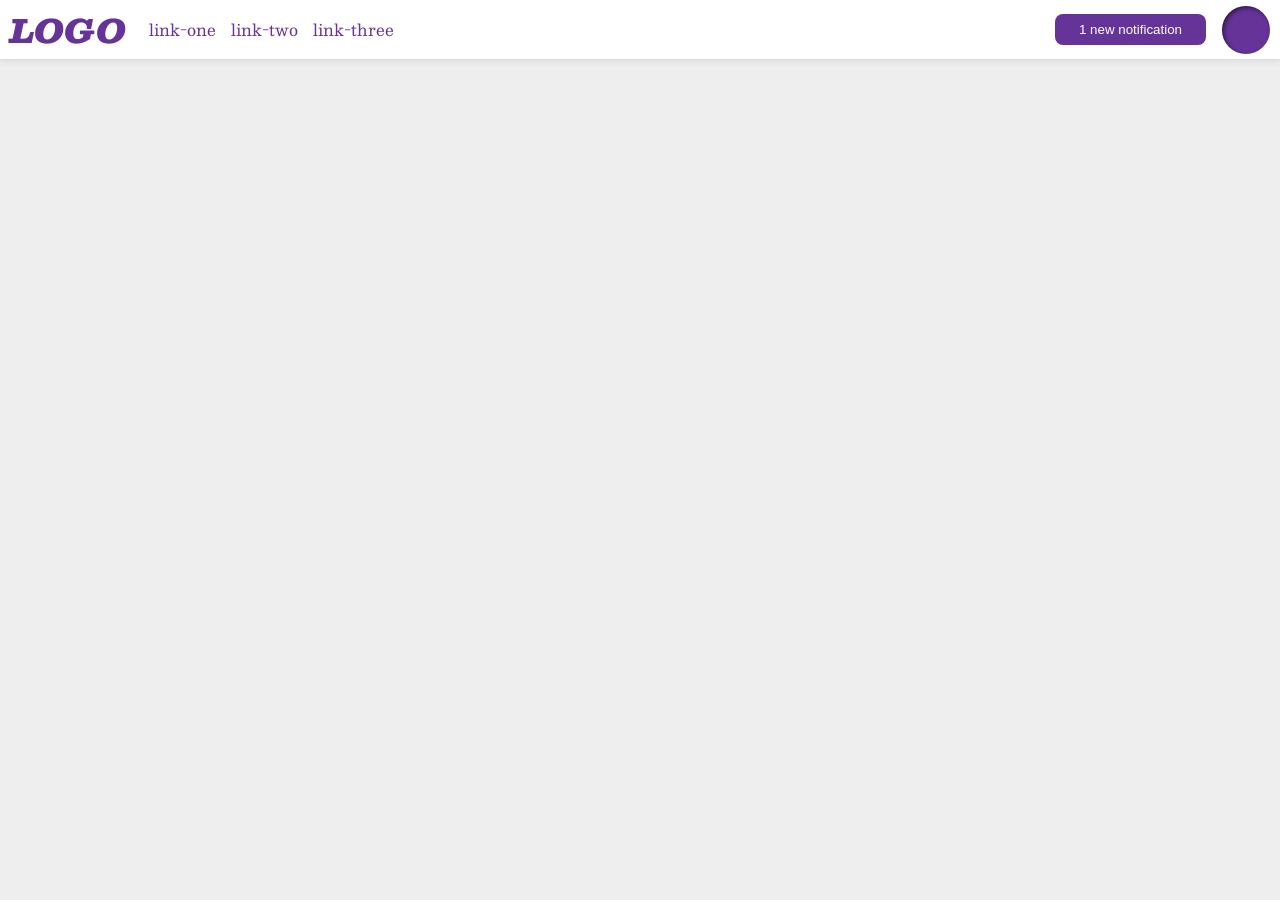
<file: foundations/flex/03-flex-header-2/index.html>
<!doctype html>
<html lang="en">
  <head>
    <meta charset="UTF-8" />
    <meta http-equiv="X-UA-Compatible" content="IE=edge" />
    <meta name="viewport" content="width=device-width, initial-scale=1.0" />
    <title>Flex Header 2</title>
    <link rel="stylesheet" href="style.css" />
  </head>
  <body>
    <div class="header">
      <div class="logo">LOGO</div>
      <ul class="links">
        <li><a href="https://google.com">link-one</a></li>
        <li><a href="https://google.com">link-two</a></li>
        <li><a href="https://google.com">link-three</a></li>
      </ul>
      <div class="last">
        <button class="notifications">1 new notification</button>
        <div class="profile-image"></div>
      </div>
    </div>
  </body>
</html>
</file>
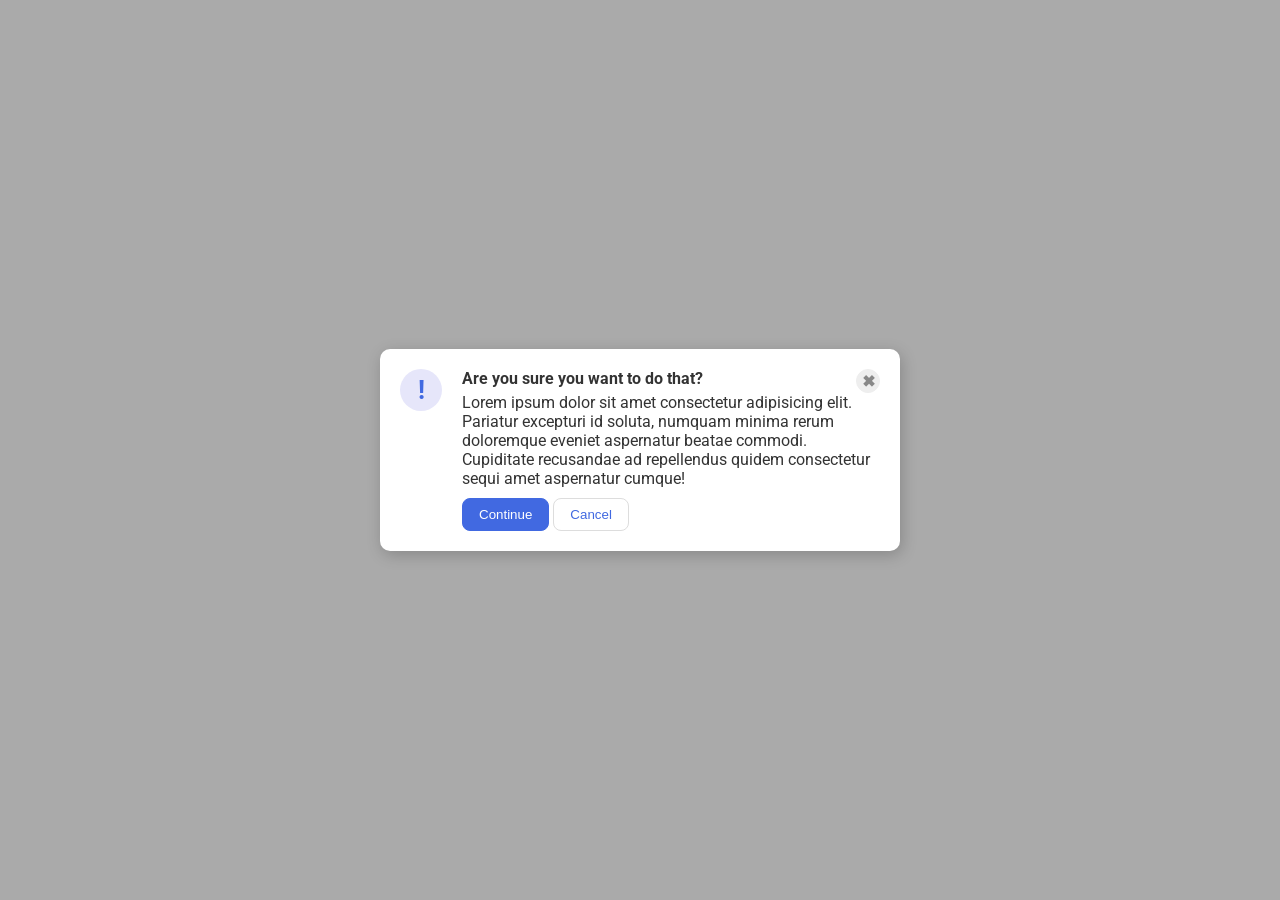
<file: foundations/flex/05-flex-modal/index.html>
<!doctype html>
<html lang="en">
  <head>
    <meta charset="UTF-8" />
    <meta http-equiv="X-UA-Compatible" content="IE=edge" />
    <meta name="viewport" content="width=device-width, initial-scale=1.0" />
    <link rel="stylesheet" href="style.css" />
    <title>Modal</title>
  </head>
  <body>
    <div class="modal">
      <div class="icon">!</div>
      <div class="new">
        <div class="header">
          Are you sure you want to do that?
          <button class="close-button">✖</button>
        </div>
        <div class="text">
          Lorem ipsum dolor sit amet consectetur adipisicing elit. Pariatur
          excepturi id soluta, numquam minima rerum doloremque eveniet
          aspernatur beatae commodi. Cupiditate recusandae ad repellendus quidem
          consectetur sequi amet aspernatur cumque!
        </div>
        <button class="continue">Continue</button>
        <button class="cancel">Cancel</button>
      </div>
    </div>
  </body>
</html>
</file>
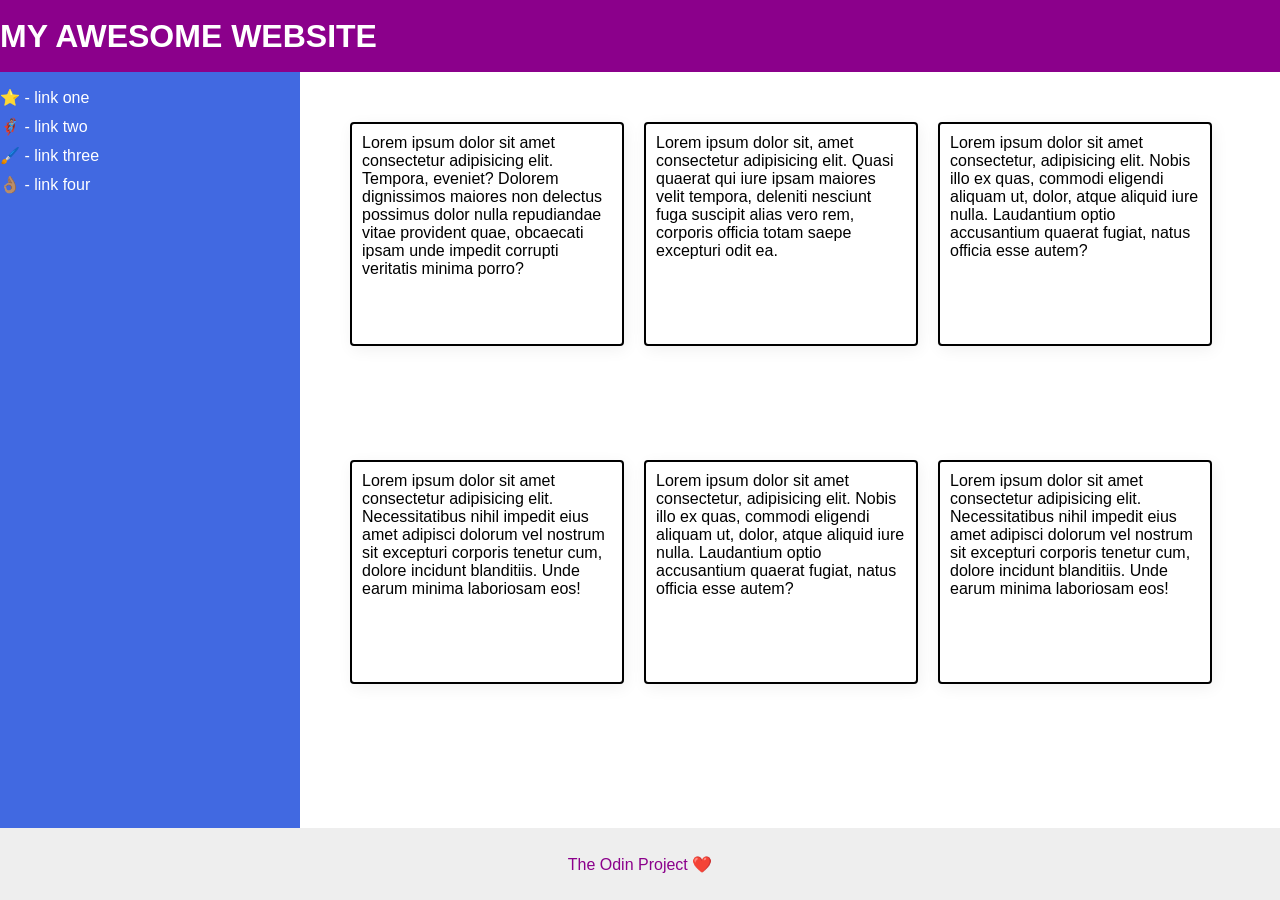
<file: foundations/flex/07-flex-layout-2/index.html>
<!doctype html>
<html lang="en">
  <head>
    <meta charset="UTF-8" />
    <meta http-equiv="X-UA-Compatible" content="IE=edge" />
    <meta name="viewport" content="width=device-width, initial-scale=1.0" />
    <title>The Holy Grail</title>
    <link rel="stylesheet" href="style.css" />
  </head>
  <body>
    <div class="header">MY AWESOME WEBSITE</div>

    <div class="main">
      <div class="sidebar">
        <ul>
          <li><a href="#">⭐ - link one</a></li>
          <li><a href="#">🦸🏽‍♂️ - link two</a></li>
          <li><a href="#">🖌️ - link three</a></li>
          <li><a href="#">👌🏽 - link four</a></li>
        </ul>
      </div>

       <div class="container">
        <div class="card">
          Lorem ipsum dolor sit amet consectetur adipisicing elit. Tempora,
          eveniet? Dolorem dignissimos maiores non delectus possimus dolor nulla
          repudiandae vitae provident quae, obcaecati ipsam unde impedit
          corrupti veritatis minima porro?
        </div>
        <div class="card">
          Lorem ipsum dolor sit, amet consectetur adipisicing elit. Quasi
          quaerat qui iure ipsam maiores velit tempora, deleniti nesciunt fuga
          suscipit alias vero rem, corporis officia totam saepe excepturi odit
          ea.
        </div>
        <div class="card">
          Lorem ipsum dolor sit amet consectetur, adipisicing elit. Nobis illo
          ex quas, commodi eligendi aliquam ut, dolor, atque aliquid iure nulla.
          Laudantium optio accusantium quaerat fugiat, natus officia esse autem?
        </div>
        <div class="card">
          Lorem ipsum dolor sit amet consectetur adipisicing elit.
          Necessitatibus nihil impedit eius amet adipisci dolorum vel nostrum
          sit excepturi corporis tenetur cum, dolore incidunt blanditiis. Unde
          earum minima laboriosam eos!
        </div>
        <div class="card">
          Lorem ipsum dolor sit amet consectetur, adipisicing elit. Nobis illo
          ex quas, commodi eligendi aliquam ut, dolor, atque aliquid iure nulla.
          Laudantium optio accusantium quaerat fugiat, natus officia esse autem?
        </div>
        <div class="card">
          Lorem ipsum dolor sit amet consectetur adipisicing elit.
          Necessitatibus nihil impedit eius amet adipisci dolorum vel nostrum
          sit excepturi corporis tenetur cum, dolore incidunt blanditiis. Unde
          earum minima laboriosam eos!
        </div>
       </div>
    </div>

    <div class="footer">The Odin Project ❤️</div>
  </body>
</html>
</file>
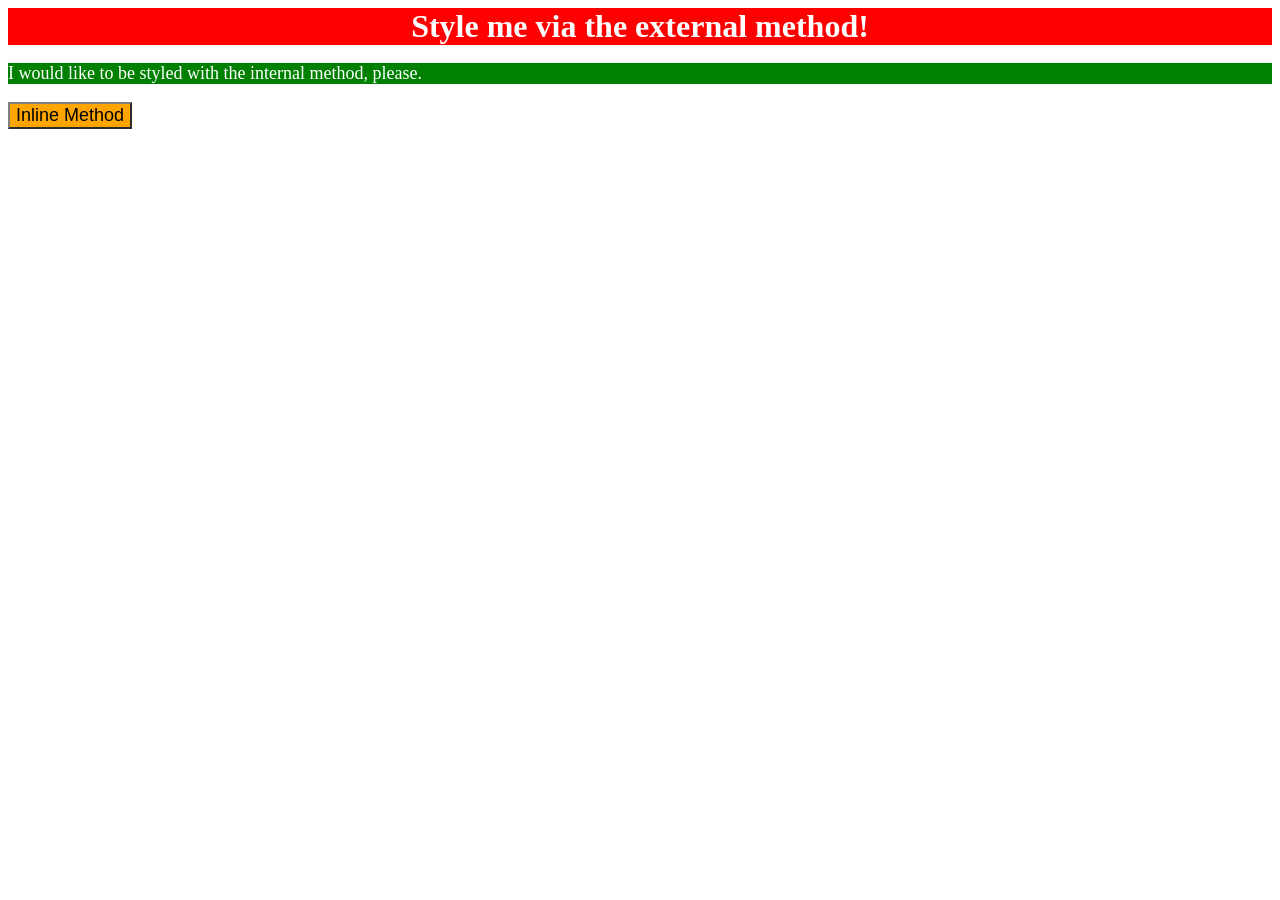
<file: foundations/intro-to-css/01-css-methods/index.html>
<!DOCTYPE html>
<html lang="en">
  <head>
    <meta charset="UTF-8">
    <meta http-equiv="X-UA-Compatible" content="IE=edge">
    <meta name="viewport" content="width=device-width, initial-scale=1.0">
    <title>Methods for Adding CSS</title>
    <link rel="stylesheet" href="/foundations\intro-to-css\01-css-methods\style1.css">
    <style>
      p{
        background-color: green;
        color: white;
        font-size: 18px;
      }
    </style>
  </head>
  <body>
    <div>Style me via the external method!</div>
    <p>I would like to be styled with the internal method, please.</p>
    <button style="background-color: orange; font-size: 18px; border-color: grey;">Inline Method</button>
  </body>
</html>
</file>
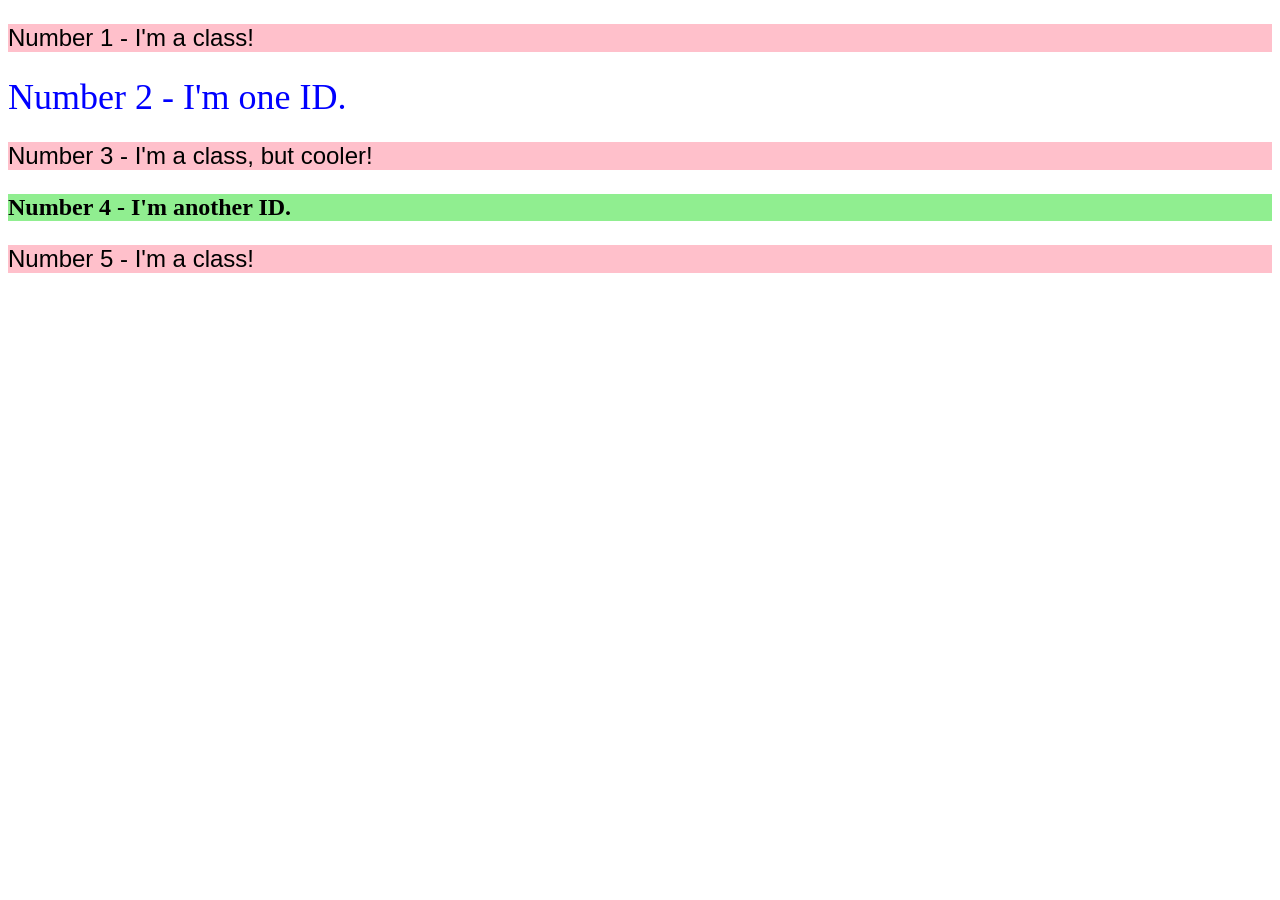
<file: foundations/intro-to-css/02-class-id-selectors/index.html>
<!DOCTYPE html>
<html lang="en">
  <head>
    <meta charset="UTF-8">
    <meta http-equiv="X-UA-Compatible" content="IE=edge">
    <meta name="viewport" content="width=device-width, initial-scale=1.0">
    <title>Class and ID Selectors</title>
    <link rel="stylesheet" href="style.css">
  </head>
  <body>
    <p class="odd">Number 1 - I'm a class!</p>
    <div id="two">Number 2 - I'm one ID.</div>
    <p class="odd">Number 3 - I'm a class, but cooler!</p>
    <div id="three">Number 4 - I'm another ID.</div>
    <p class="odd">Number 5 - I'm a class!</p>
  </body>
</html>
</file>
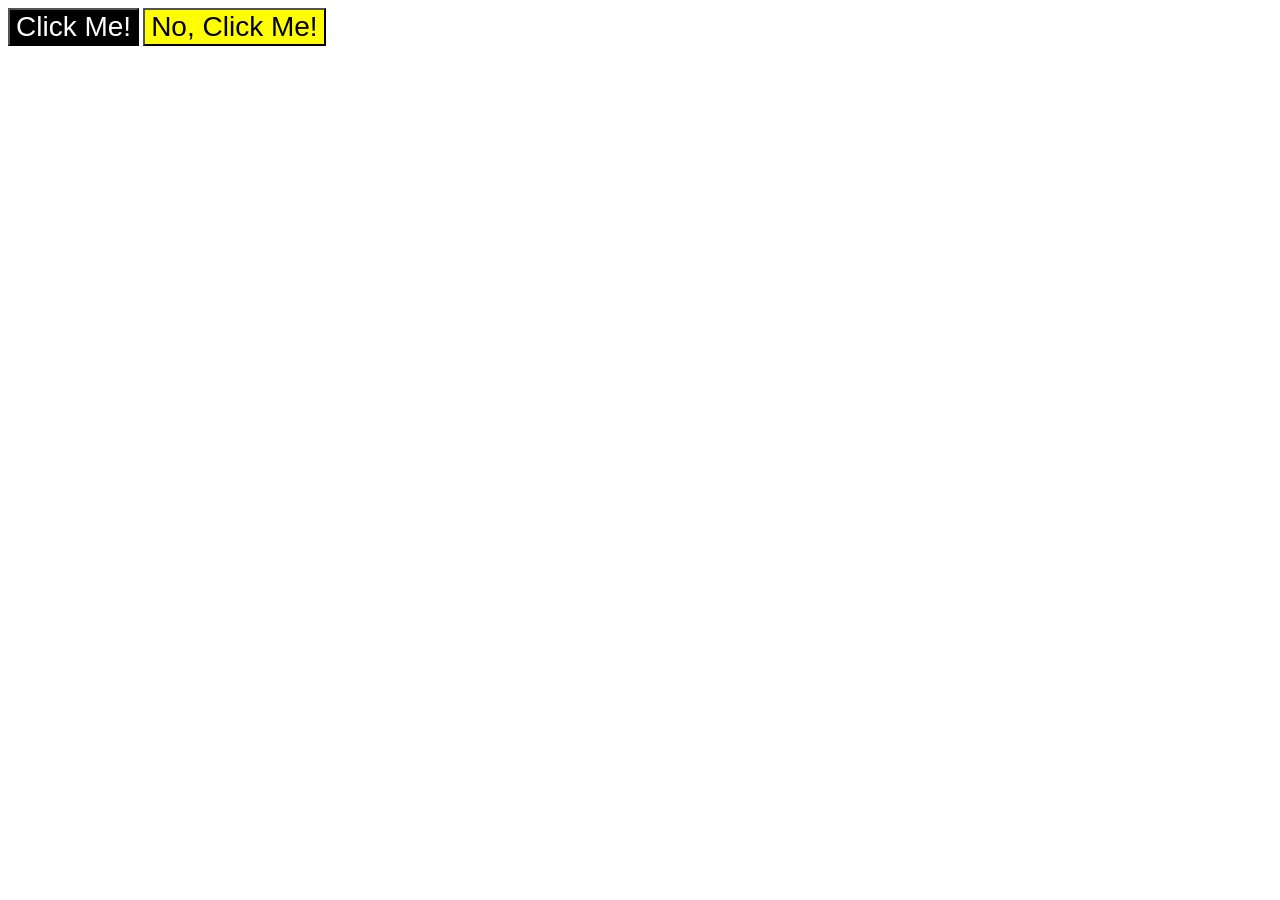
<file: foundations/intro-to-css/03-grouping-selectors/index.html>
<!DOCTYPE html>
<html lang="en">
  <head>
    <meta charset="UTF-8">
    <meta http-equiv="X-UA-Compatible" content="IE=edge">
    <meta name="viewport" content="width=device-width, initial-scale=1.0">
    <title>Grouping Selectors</title>
    <link rel="stylesheet" href="style.css">
  </head>
  <body>
    <button class="first">Click Me!</button>
    <button class="second">No, Click Me!</button>
  </body>
</html>
</file>
<file: foundations/flex/03-flex-header-2/style.css>
/* this is some magical font-importing.  
you'll learn about it later. */
@import url("https://fonts.googleapis.com/css2?family=Besley:ital,wght@0,400;1,900&display=swap");

body {
  margin: 0;
  background: #eee;
  font-family: Besley, serif;
}

.header {
  background: white;
  border-bottom: 1px solid #ddd;
  box-shadow: 0 0 8px rgba(0, 0, 0, 0.1);
}

.profile-image {
  background: rebeccapurple;
  box-shadow: inset 2px 2px 4px rgba(0, 0, 0, 0.5);
  border-radius: 50%;
  width: 48px;
  height: 48px;
}

.logo {
  color: rebeccapurple;
  font-size: 32px;
  font-weight: 900;
  font-style: italic;
}

button {
  border: none;
  border-radius: 8px;
  background: rebeccapurple;
  color: white;
  padding: 8px 24px;
}

a {
  /* this removes the line under our links */
  text-decoration: none;
  color: rebeccapurple;
}

ul {
  list-style-type: none;
}

/*CHANGES*/
.header {
  display: flex;
  flex-direction: row;
  justify-content: space-between;
  align-items: center;
  gap: 18px;
  padding: 0 10px;
}

ul {
  display: flex;
  gap: 15px;
  padding: 0 5px;
}

.last {
  margin-left: auto;
  display: flex;
  align-items: center;
  gap: 16px;
}
</file>
<file: foundations/flex/05-flex-modal/style.css>
@import url("https://fonts.googleapis.com/css2?family=Roboto:wght@400;700&display=swap");

html,
body {
  height: 100%;
}

body {
  font-family: Roboto, sans-serif;
  margin: 0;
  background: #aaa;
  color: #333;
  /* I'll give you this one for free lol */
  display: flex;
  align-items: center;
  justify-content: center;
}

.modal {
  background: white;
  width: 480px;
  border-radius: 10px;
  box-shadow: 2px 4px 16px rgba(0, 0, 0, 0.2);
}

.icon {
  color: royalblue;
  font-size: 26px;
  font-weight: 700;
  background: lavender;
  width: 42px;
  height: 42px;
  border-radius: 50%;
  display: flex;
  align-items: center;
  justify-content: center;
}

.close-button {
  background: #eee;
  border-radius: 50%;
  color: #888;
  font-weight: 400;
  font-size: 16px;
  height: 24px;
  width: 24px;
  display: flex;
  align-items: center;
  justify-content: center;
  border: 1px solid #eee;
  padding: 0;
}

button {
  cursor: pointer;
  padding: 8px 16px;
  border-radius: 8px;
}

button.continue {
  background: royalblue;
  border: 1px solid royalblue;
  color: white;
}

button.cancel {
  background: white;
  border: 1px solid #ddd;
  color: royalblue;
}

/* MY CHANGES */
.modal {
  display: flex;
  justify-content: space-between;
  padding: 20px;
}
.icon {
  flex-shrink: 0;
}
.new {
  flex-shrink: 2;
  margin-left: 20px;
}
.header {
  display: flex;
  justify-content: space-between;
}
button.continue,
.cancel {
  margin-top: 10px;
}
.header,
.close-button {
  font-weight: bold;
}
</file>
<file: foundations/flex/07-flex-layout-2/style.css>
body {
  font-family:
    -apple-system, BlinkMacSystemFont, "Segoe UI", Roboto, Oxygen, Ubuntu,
    Cantarell, "Open Sans", "Helvetica Neue", sans-serif;
  margin: 0;
  min-height: 100vh;
}

.header {
  height: 72px;
  background: darkmagenta;
  color: white;
}

.footer {
  height: 72px;
  background: #eee;
  color: darkmagenta;
}

.sidebar {
  width: 300px;
  background: royalblue;
  box-sizing: border-box;
}

.card {
  border: 1px solid #eee;
  box-shadow: 2px 4px 16px rgba(0, 0, 0, 0.06);
  border-radius: 4px;
}

/*MY CHANGES*/
body {
  display: flex;
  flex-direction: column;
}
.main {
  display: flex;
  flex: 1;
}
.header {
  display: flex;
  align-items: center;
  font-size: 32px;
  font-weight: 900;
  /* I guess font-weight is not defined by pixels */
}
.sidebar {
  display: flex;
  justify-content: flex-start;
  align-items: flex-start;
  width: 300px;
  /* padding: 24px; */
  flex-shrink: 0;
}
ul,
li,
a {
  display: flex;
  flex-direction: column;
  justify-content: flex-end;
  text-decoration: none;
  color: white;
  list-style: none;
  gap: 10px;
  padding-left: 0px;
}
.container {
  padding: 50px;
  display: flex;
  flex-wrap: wrap;
  gap: 20px;
}

.card {
  border: 2px solid black;
  flex: 0 0 250px;
  height: 200px;
  padding: 10px;
}
.footer {
  display: flex;
  justify-content: center;
  align-items: center;
}
</file>
<file: foundations/intro-to-css/02-class-id-selectors/style.css>
.odd{
    background-color: pink;
    font-family: Verdana, "Dajavu San", sans-serif;
    font-size: 24px;
}/* Add CSS Styling */
#two{
    color: blue;
    font-size: 36px;
}
#three{
    background-color: lightgreen;
    font-size: 24px;
    font-weight: bold;

}
</file>
<file: foundations/intro-to-css/03-grouping-selectors/style.css>
/* Add CSS Styling */

.first {
  background-color: black;
  color: white;
}
.second {
  background-color: yellow;
}
.first,
.second {
  font-size: 28px;
  font-family:
    Helvetica,
    "Times New Roman",
    sans-serif;
}
</file>
